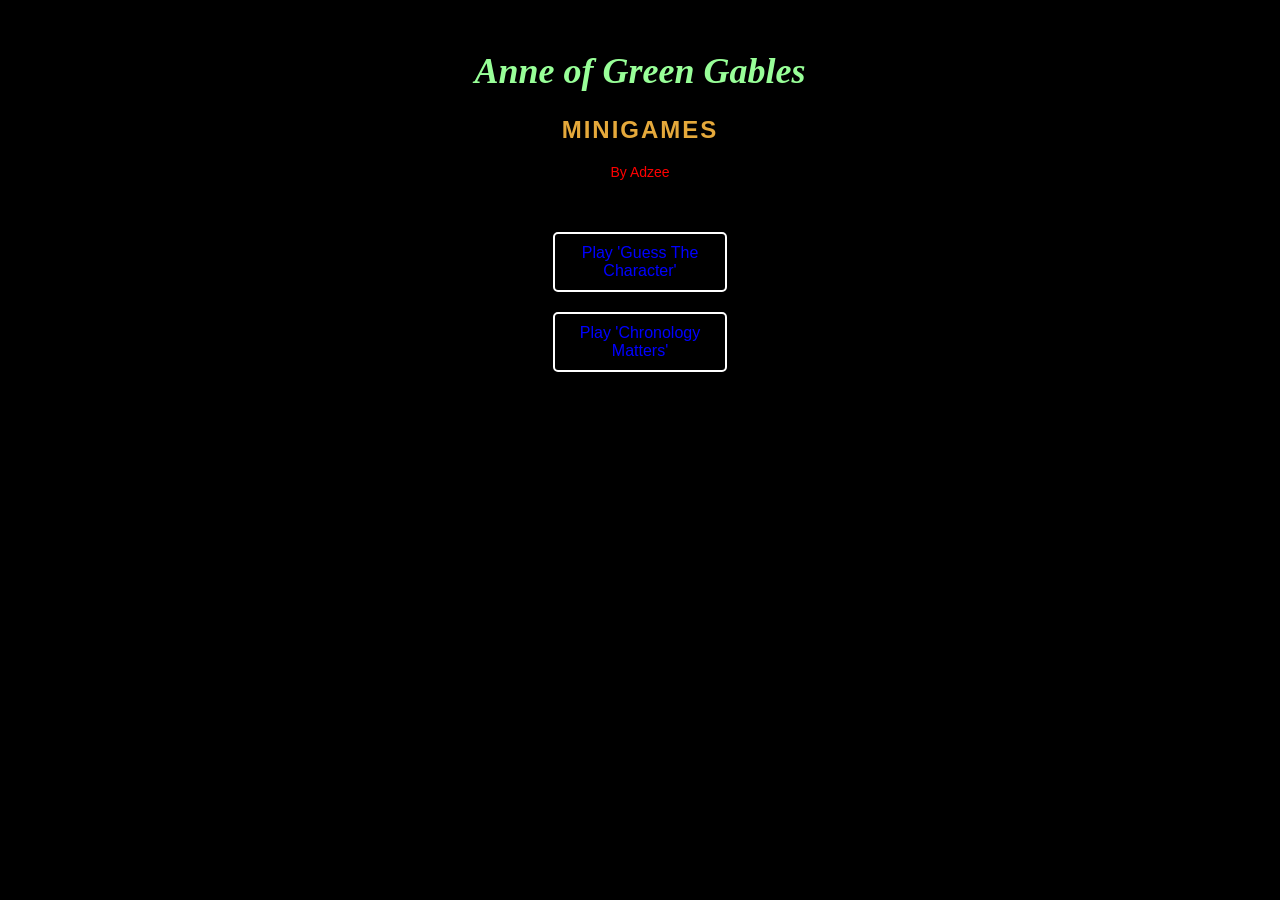
<file: index.html>
<!DOCTYPE html>
<html lang="en">
    <head>
        <link rel="stylesheet" href="system_files/style.css">
        <title>Anne of Green Gables</title>
    </head>
    <body>
        <h1 class="title">Anne of Green Gables</h1>
        <h2 class="subtitle">Minigames</h2>
        <p class="credits">By Adzee</p>
        <div>
            <br>
            <a href="games/testgame.html">Play 'Guess The Character'</a>
            <a href="games/game2.html">Play 'Chronology Matters'</a>
        </div>
        <script src="system_files/yappucino.js"></script>
    </body>
</html>
</file>
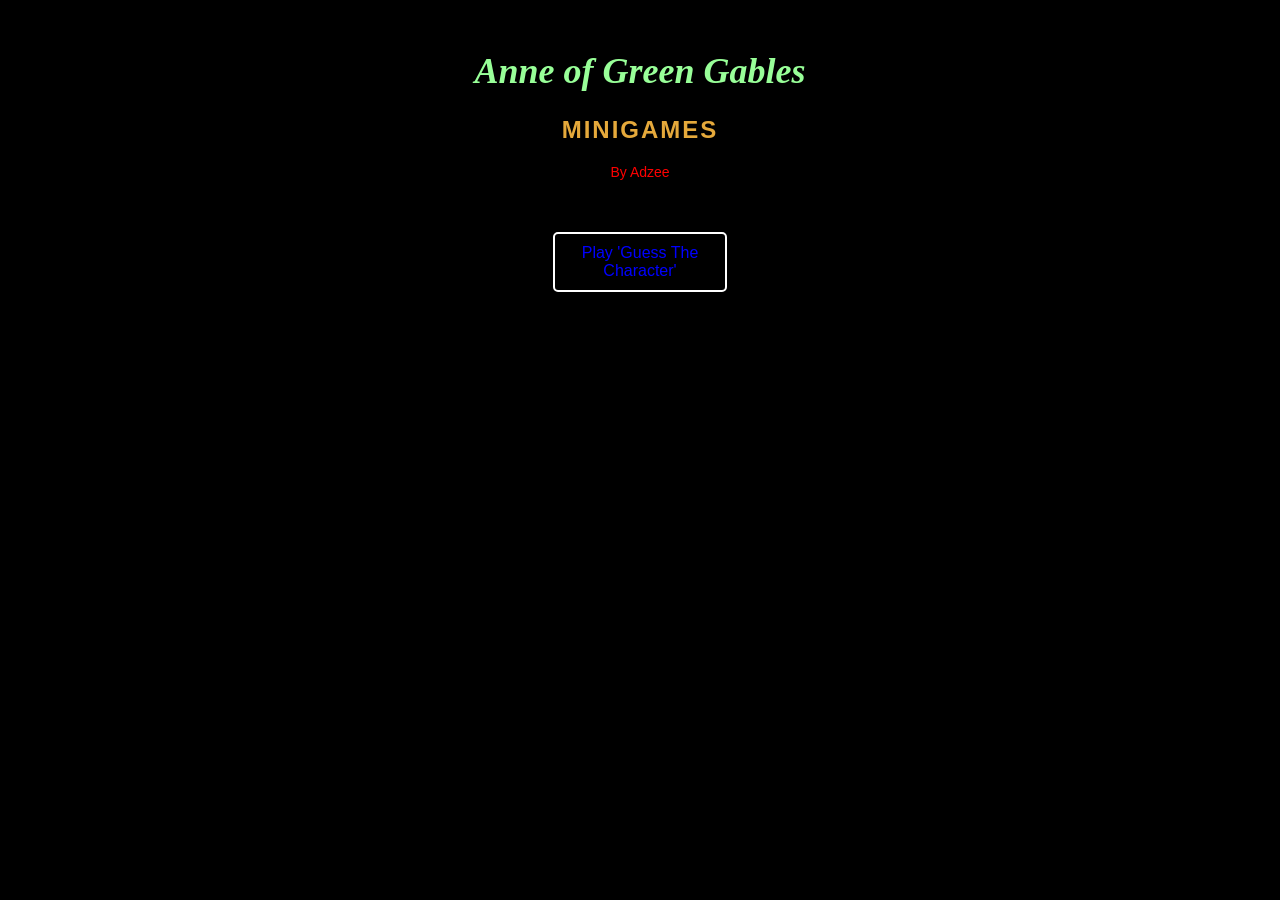
<file: start.html>
<!DOCTYPE html>
<html lang="en">
    <head>
        <link rel="stylesheet" href="system_files/style.css">
        <title>Anne of Green Gables</title>
    </head>
    <body>
        <h1 class="title">Anne of Green Gables</h1>
        <h2 class="subtitle">Minigames</h2>
        <p class="credits">By Adzee</p>
        <div>
            <br>
            <a href="games/testgame.html">Play 'Guess The Character'</a>
        </div>
        <script src="system_files/yappucino.js"></script>
    </body>
</html>
</file>
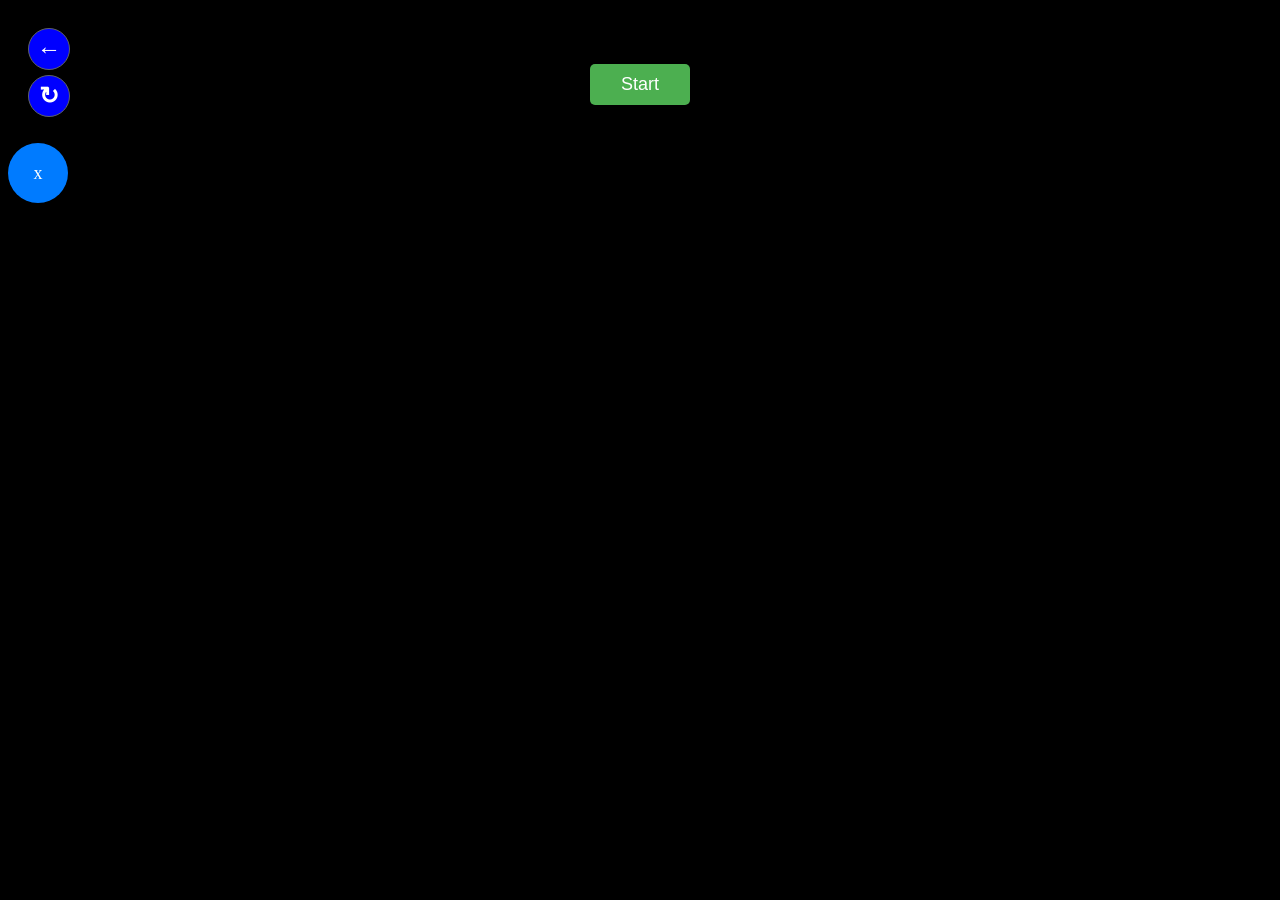
<file: games/game2.html>
<!DOCTYPE html>
<html lang="en">
    <head>
        <link rel="stylesheet" href="style2.css">
        <script src="script2.js"></script>
        <meta charset="UTF-8">
        <meta name="viewport" content="width=device-width, initial-scale=1.0">
        <title>Anne of Green Gables: Chronology Matters</title>
    </head>
    <body>
        <div id="sidebar">
            <a class="back-button" title="Go Back" onclick="window.history.back()"><strong>&#8592;</strong></a>
            <a class="back-button" id="reload" title="Refresh" onclick="window.location.reload()"><strong>&#8635;</strong></a><br><br>

        </div>
            <button class="start-button" id="start">Start</button>
        <div>
            <p class="circle-btn">x</p>
        </div>
    </body>
</html>
</file>
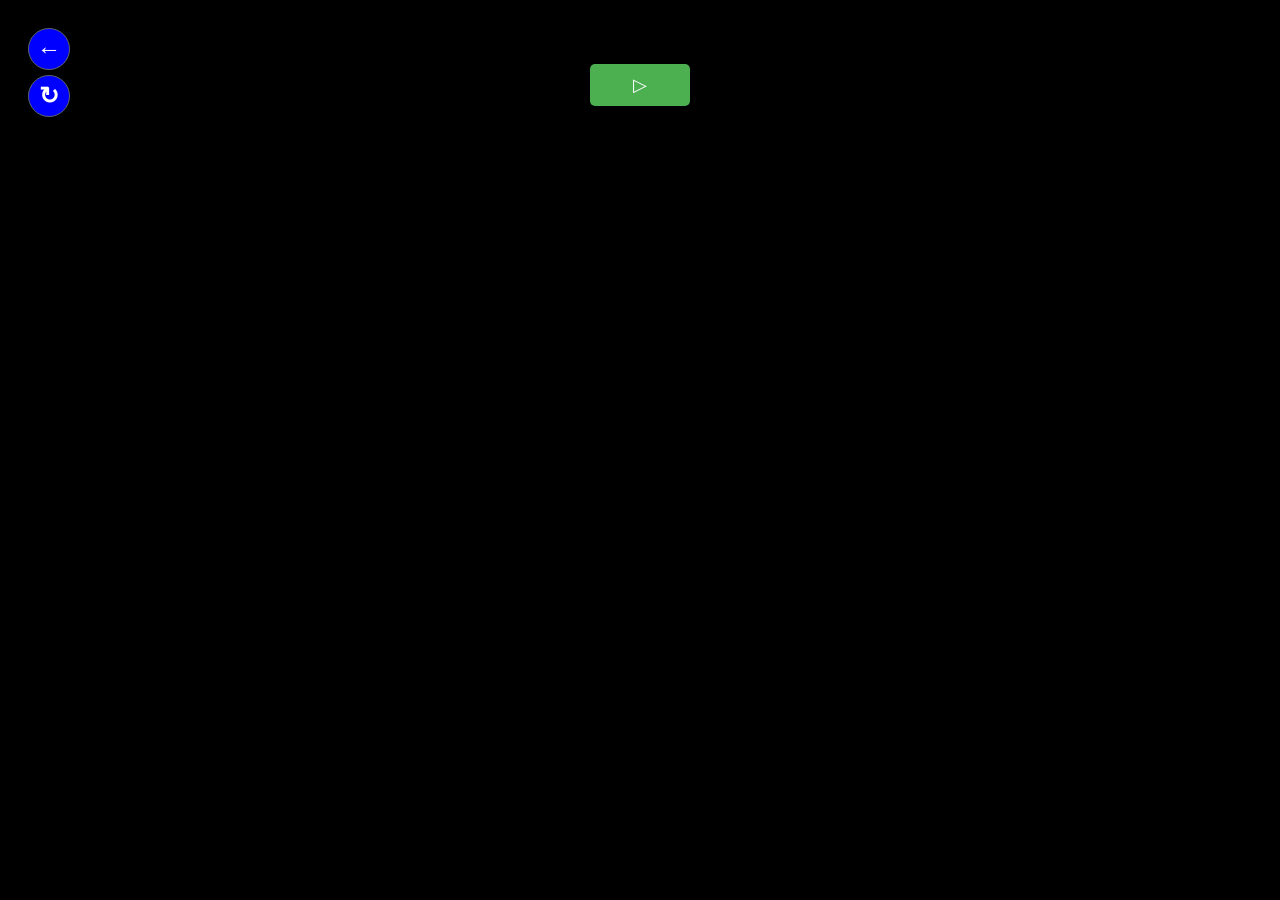
<file: games/testgame.html>
<!DOCTYPE html>
<html lang="en">
    <head>
        <link rel="stylesheet" href="style1.css">
        <title>Anne of Green Gables: Guess The Character</title>
        <script src="script1.js"></script>
    </head>
    <body>
        <div>
            <a class="back-button" title="Go Back" onclick="window.history.back()"><strong>&#8592;</strong></a>
            <a class="back-button" id="reload" title="Refresh" onclick="window.location.reload()"><strong>&#8635;</strong></a><br><br>
        </div>
        <button class='start-button'id="start">&#9655;</button>
        <div style="display:none" id="quiz1">
            <h2 style="text-align:center;color:white"> Who is the Noobest in the whole world?</h2>
            <button class="option1 button position1">Shuhrah</button>
            <button class="option1 button position2">Never Shuhrah</button>
            <button class="option1 button position3">Not Shuhrah</button>
            <div class="correctness" id="correctness1">

            </div>  
        </div>
        <div style="display:none" id="quiz2">
            <h2 style="text-align:center;color:white"> Who is the Noobest in the whole world?</h2>
            <button class="option2 button position1">Shuhrah</button>
            <button class="option2 button position2">Never Shuhrah</button>
            <button class="option2 button position3">Not Shuhrah</button>
            <div class="correctness" id="correctness2">

            </div>

        </div>
        <div style="display: none;" id="quiz3">
            <h2  style="text-align:center;color:white"> Who is the Proest in the whole world?</h2>
            <button class="option3 button position1">adzee</button>
            <button class="option3 button position2">Never adzee</button>
            <button class="option3 button position3">Shuhrah</button>
            <div class="correctness" id="correctness3">
            </div>
        </div>
    </body>
</html>
</file>
<file: system_files/style.css>
body {
    background-color:  black;
    font-family: "Arial", sans-serif;
    margin: 0;
    padding: 0;
}
a {
    display:flex;
    justify-content: center;
    text-decoration: none;
    color: blue ;
    text-align: center;
    border: 2px solid white;
    border-radius: 5px;
    background-color: black;
    padding: 10px 20px;
    margin: 20px auto;
    width: 130px;
}
.title {
    font-family: "Playfair Display", "Garamond", serif;
    font-style: italic;
    color: #98FF98;
    font-size: 36px;
    text-align: center;
    margin-top: 50px;
}
.subtitle {
    text-align: center;
    margin-top: 20px;
    font-size: 24px;
    font-family: "Cabin", sans-serif; 
    font-weight: bold;
    text-transform: uppercase;
    letter-spacing: 2px;
    color: #E5A93B; 
}
.credits {
    text-align: center;
    margin-top: 10px;
    font-size: 14px;
    font-family: "Cabin", sans-serif; 
    color: red;
}
</file>
<file: games/style2.css>
body {
    background-color:  black;
}
#reload {
    position: fixed;
    display: flex;
    gap: 10px;
    align-items: center;
    justify-content: center;
    font-size: 24px;            
    color: white;               
    background-color:  blue;  
    border: 1px solid #5f6368;  
    border-radius: 50%;         
    width: 40px;                
    height: 40px;               
    padding: 0;                 
    top: 55px;   
    transition: background-color 0.2s ease;
}
a.back-button:hover {
    background-color: #35363a; 
    color: #98FF98;
    cursor: pointer;             
}
a.back-button {
    position: fixed;
    display: flex;
    gap: 10px;
    align-items: center;
    justify-content: center;
    font-size: 24px;            
    color: white;               
    background-color:  blue;  
    border: 1px solid #5f6368;  
    border-radius: 50%;         
    width: 40px;                
    height: 40px;               
    padding: 0;                 
    margin: 20px 0 0 20px;      
    transition: background-color 0.2s ease;
}
.start-button {
    display: block;
    margin: 20px auto;
    width: 100px;
    padding: 10px 20px;
    font-size: 18px;
    background-color: #4CAF50; 
    color: white;              
    border: none;              
    border-radius: 5px;        
    cursor: pointer;           
}
.circle-btn {
    display:flex;
    justify-content:center;
    align-items:center;
    
  /* 1. Core Shape Rules (Must be a square) */
  width: 60px;
  height: 60px;
  border-radius: 50%;
  
  /* 2. Content Centering Rules */
  display: inline-flex;
  justify-content: center;
  align-items: center;
  
  /* 3. Aesthetic Reset & Styling */
  background-color: #007bff;
  color: white;
  border: none;
  font-size: 18px;
  cursor: pointer;
  transition: background-color 0.2s ease;
}

/* Hover effect */
.circle-btn:hover {
  background-color: #0056b3;
}
</file>
<file: games/style1.css>
body {
    background-color: black;
}

a.back-button {
    position: fixed;
    display: flex;
    gap: 10px;
    align-items: center;
    justify-content: center;
    font-size: 24px;            
    color: white;               
    background-color:  blue;  
    border: 1px solid #5f6368;  
    border-radius: 50%;         
    width: 40px;                
    height: 40px;               
    padding: 0;                 
    margin: 20px 0 0 20px;      
    transition: background-color 0.2s ease;
}
#reload {
    position: fixed;
    display: flex;
    gap: 10px;
    align-items: center;
    justify-content: center;
    font-size: 24px;            
    color: white;               
    background-color:  blue;  
    border: 1px solid #5f6368;  
    border-radius: 50%;         
    width: 40px;                
    height: 40px;               
    padding: 0;                 
    top: 55px;   
    transition: background-color 0.2s ease;
}
a.back-button:hover {
    background-color: #35363a; 
    color: #98FF98;
    cursor: pointer;             
}
.start-button {
    display: block;
    margin: 20px auto;
    width: 100px;
    padding: 10px 20px;
    font-size: 18px;
    background-color: #4CAF50; 
    color: white;              
    border: none;              
    border-radius: 5px;        
    cursor: pointer;           
}
.position1 {
    color: white;
    background-color: black;
    border: 1px solid white;
    display: flex;
    justify-content: center;
    align-items: center;
    width: 200px;
    height: 50px;
    margin: 10px auto;
}
.position2 {
    color: white;
    background-color: black;
    border: 1px solid white;
    display: flex;
    justify-content: center;
    align-items: center;
    width: 200px;
    height: 50px;
    margin: 10px auto;
}
.position3 {
    color: white;
    background-color: black;
    border: 1px solid white;
    display: flex;
    justify-content: center;
    align-items: center;
    width: 200px;
    height: 50px;  

    margin: 10px auto;
}
.button:hover {
    background-color: #555; 
    color: #98FF98;          
    cursor: pointer;         
}
.correctness {
    text-align: center;
    margin-top: 10px;
    font-size: 18px;
    font-family: "Cabin", sans-serif; 
}
</file>
